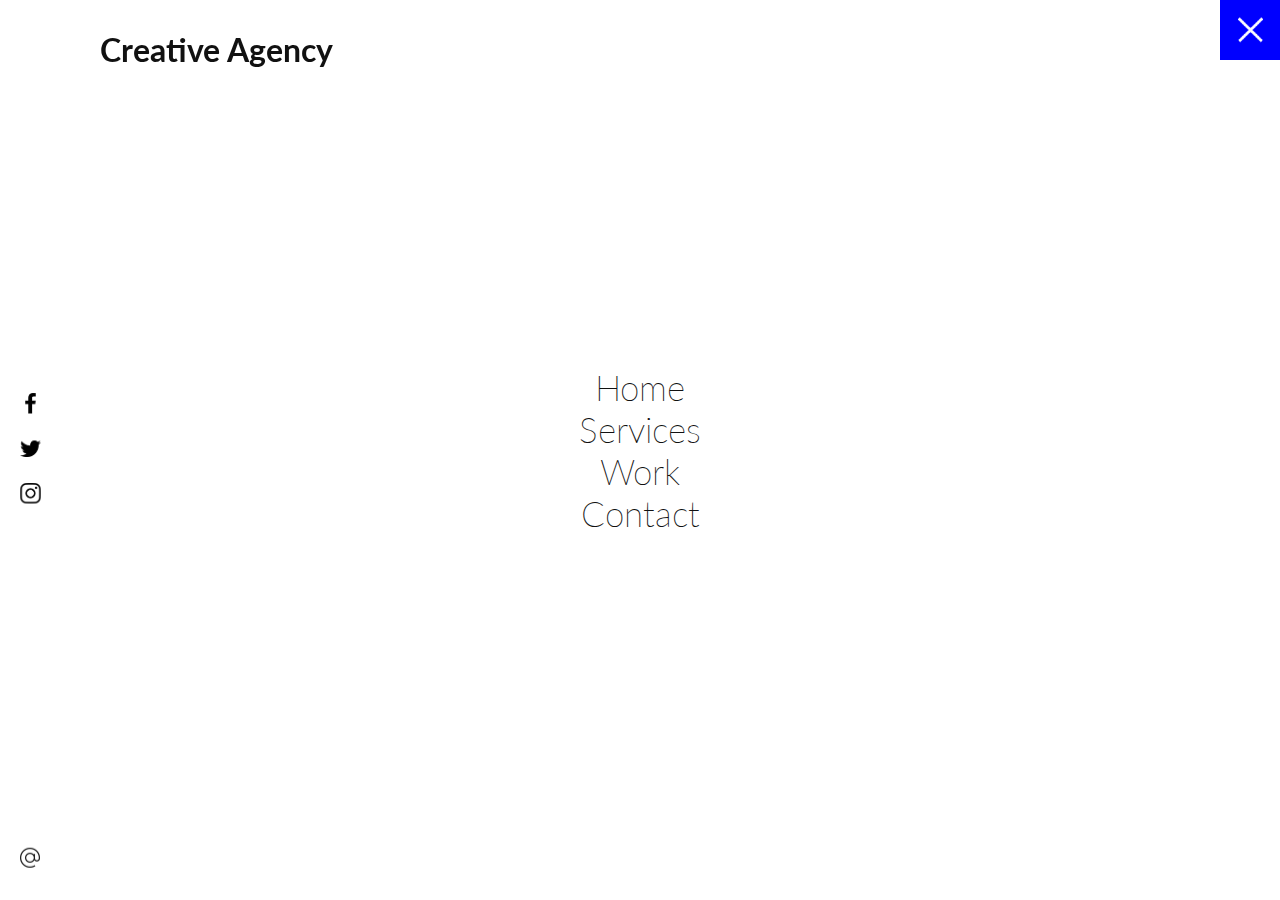
<file: index.html>
<!DOCTYPE html>
<html lang="en">
<head>
    <meta charset="UTF-8">
    <meta name="viewport" content="width=device-width, initial-scale=1.0">
    <meta http-equiv="X-UA-Compatible" content="ie=edge">
    <link rel="stylesheet" href="css/style.css">
    <title>Document</title>
</head>
<body>
    <header>
         <div class="logo">Creative Agency</div> 
         <div class="toggle active"></div> 
         <div class="navigation active">
             <ul>
                 <li><a href="index.html">Home</a></li>
                 <li><a href="services.html">Services</a></li>
                 <li><a href="work.html">Work</a></li>
                 <li><a href="contact.html">Contact</a></li>
             </ul>
             <div class="social-bar">
                 <ul>
                     <li>
                         <a href="http://facebook.com">
                            <img src="images/facebook.png"
                            target="_blank" alt="">
                        </a>
                     </li>
                     <li>
                        <a href="http://twitter.com">
                           <img src="images/twitter.png"
                           target="_blank" alt="">
                       </a>
                    </li>
                    <li>
                        <a href="http://instagram.com">
                           <img src="images/instagram.png" 
                           target="_blank" alt="">
                       </a>
                    </li>
                 </ul>
                  
                        <a href="mailto:youtube" class="email-icon">
                            <img src="images/email.png" alt="">
                        </a>  

             </div>
         </div>
    </header>
    <section class="home">
        <img src="images/home-img.jpg" class="home-img" alt="">
        <div class="home-content">
            <h1>We help to achieve <br> Your Goals </h1>
            <p>
                Lorem, ipsum dolor sit amet consectetur adipisicing elit. Corrupti atque iure animi nobis 
                accusantium quod architecto! A pariatur, hic quo itaque autem eveniet consequatur veritatis,
                 cumque obcaecati tenetur, 
                assumenda laboriosam? Ipsum reiciendis magnam accusantium ab quaerat? Error suscipit obcaecati mollitia?
            </p>
            <a href="contact.html" class="btn">Get Started</a>

        </div>
     </section>
    <script src="js/script.js"></script>
</body>
</html>
</file>
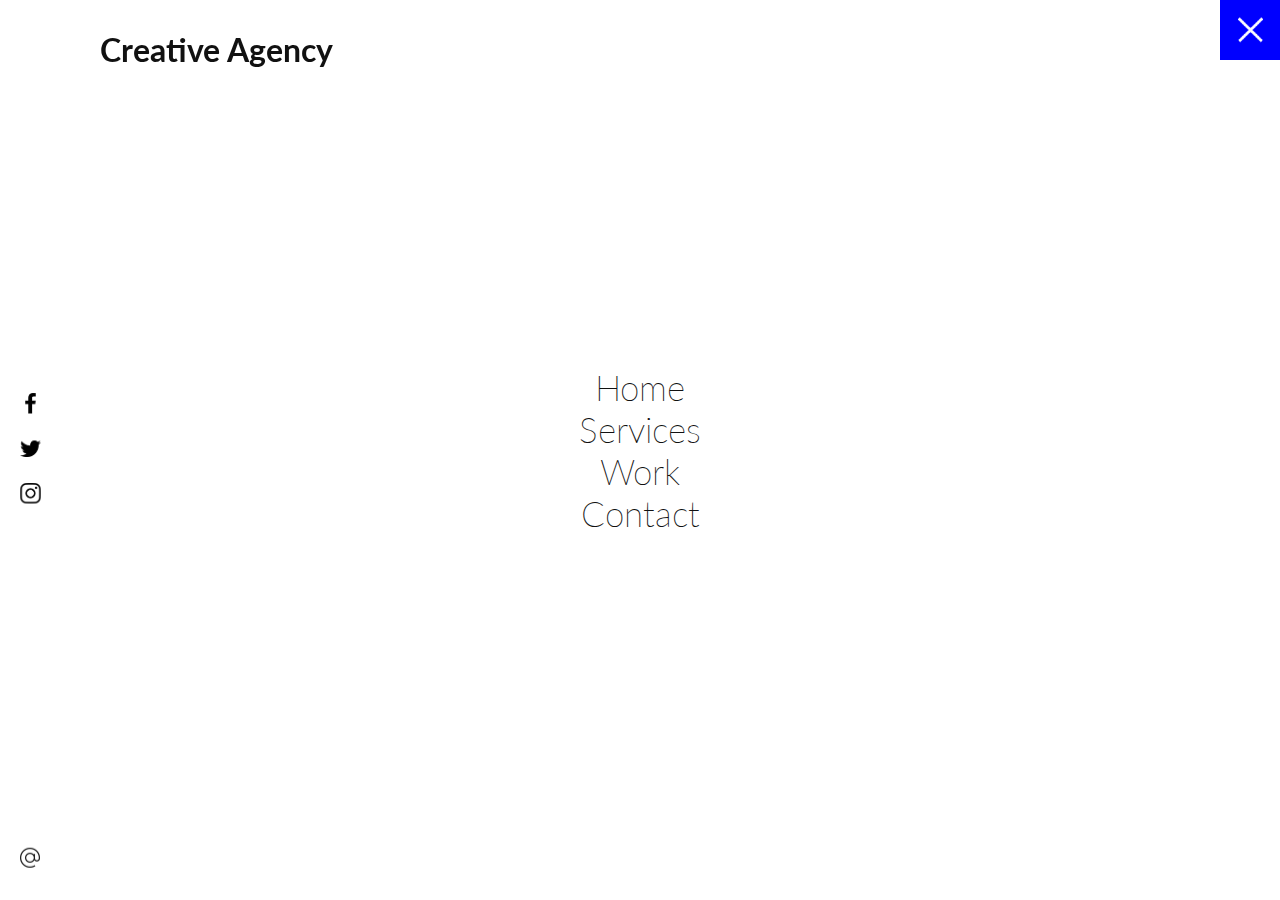
<file: contact.html>
<!DOCTYPE html>
<html lang="en">
<head>
    <meta charset="UTF-8">
    <meta name="viewport" content="width=device-width, initial-scale=1.0">
    <meta http-equiv="X-UA-Compatible" content="ie=edge">
    <link rel="stylesheet" href="css/style.css">
    <title>Document</title>
</head>
<body>
    <header>
         <div class="logo">Creative Agency</div> 
         <div class="toggle active"></div> 
         <div class="navigation active">
             <ul>
                 <li><a href="index.html">Home</a></li>
                 <li><a href="services.html">Services</a></li>
                 <li><a href="work.html">Work</a></li>
                 <li><a href="contact.html">Contact</a></li>
             </ul>
             <div class="social-bar">
                 <ul>
                     <li>
                         <a href="http://facebook.com">
                            <img src="images/facebook.png"
                            target="_blank" alt="">
                        </a>
                     </li>
                     <li>
                        <a href="http://twitter.com">
                           <img src="images/twitter.png"
                           target="_blank" alt="">
                       </a>
                    </li>
                    <li>
                        <a href="http://instagram.com">
                           <img src="images/instagram.png" 
                           target="_blank" alt="">
                       </a>
                    </li>
                 </ul>
                  
                        <a href="mailto:youtube" class="email-icon">
                            <img src="images/email.png" alt="">
                        </a>  

             </div>
         </div>
    </header>
    <section>
       <div class="tittle">
           <h1>Some of our finest work</h1>
           <p>
               Lorem ipsum dolor, sit amet consectetur adipisicing elit. Non quos, cumque odio dolore, et dolor voluptate molestias suscipit sunt
                fugit beatae quas ipsa, quibusdam repudiandae consequatur magni at nemo a?
           </p>
       </div>
       <div class="contact">
           <div class="contact-form">
               <form action="">
                   <div class="row">
                       <div class="input50">
                           <input type="text" placeholder="First Name">
                       </div>
                       <div class="input50">
                            <input type="text" placeholder="Last Name">
                        </div>

                    </div>
                    <div class="row">
                        <div class="input50">
                            <input type="text" placeholder="Email">
                        </div>
                        <div class="input50">
                             <input type="text" placeholder="Subject">
                         </div>
 
                    </div>
                    <div class="row">
                        <div class="input100">
                            <textarea placeholder="message"></textarea>
                        </div>

                    </div>
                    <div class="row">
                        <div class="input100">
                            <input type="submit" value="Send">
                        </div>

                    </div>
               </form>

           </div>
           <div class="contact-info">
               <div class="info-box">
                   <img src="images/address.png" class="contact-icon" alt="">
                   <div class="details">
                       <h4>Address</h4>
                       <p>
                           28 bakery close
                       </p>

                   </div>
               </div>
               <div class="info-box">
                <img src="images/email2.png" class="contact-icon" alt="">
                <div class="details">
                    <h4>Address</h4>
                    <a href="">onuigboemmanuel1234@yahoo.com</a>
                    <a href="">onuigbochuchu1234@gmail.com</a>

                </div>
            </div>
            <div class="info-box">
                <img src="images/call.png" class="contact-icon" alt="">
                <div class="details">
                    <h4>Phone</h4>
                    <p>
                        08165919064,08024239198 
                    </p>

                </div>
            </div>
               
           </div>

       </div>
      
       
     </section>
    <script src="js/script.js"></script>
</body>
</html>
</file>
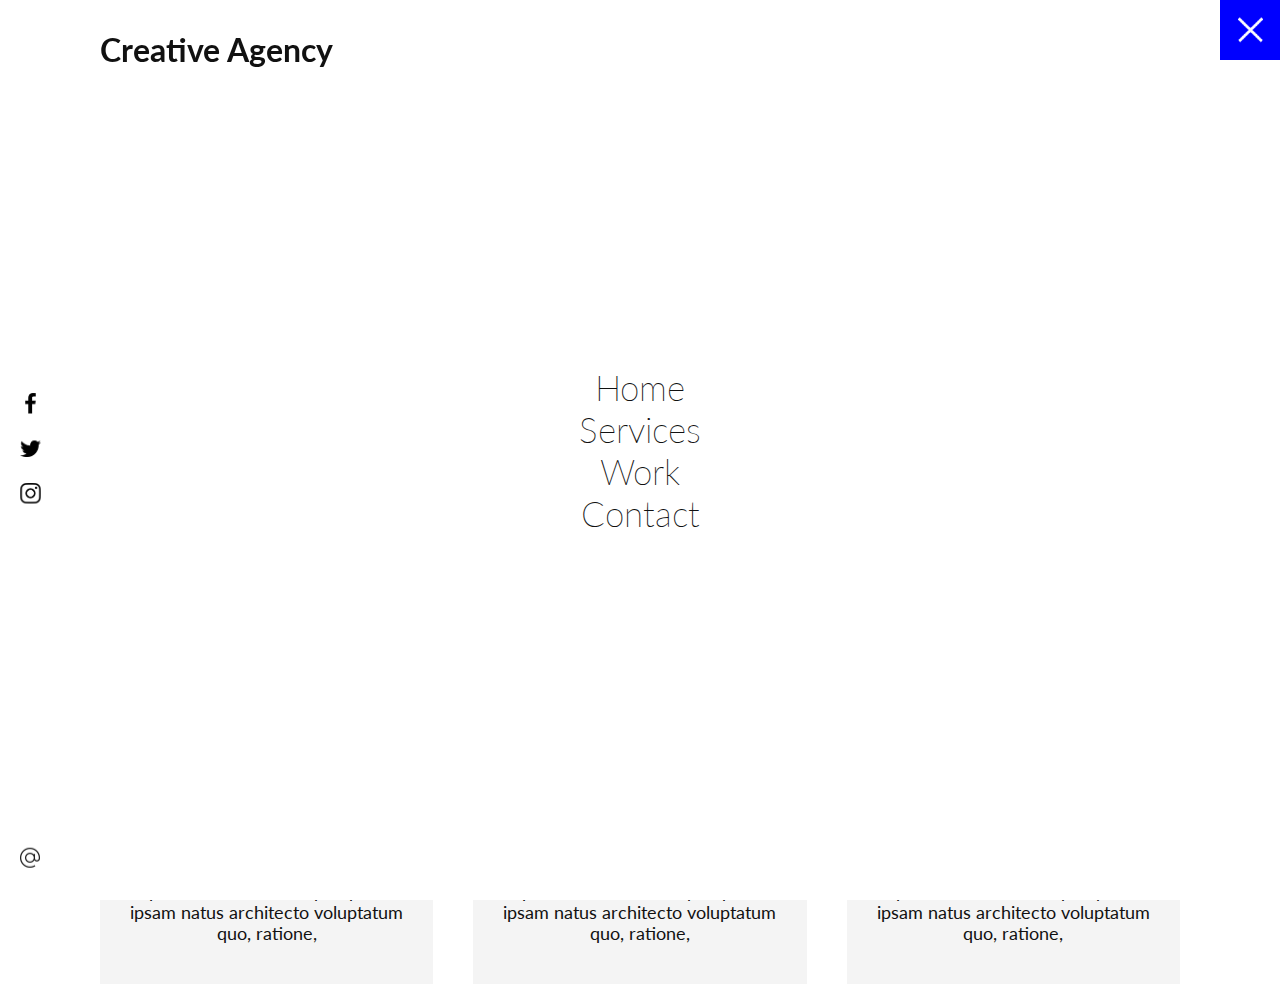
<file: services.html>
<!DOCTYPE html>
<html lang="en">
<head>
    <meta charset="UTF-8">
    <meta name="viewport" content="width=device-width, initial-scale=1.0">
    <meta http-equiv="X-UA-Compatible" content="ie=edge">
    <link rel="stylesheet" href="css/style.css">
    <title>Document</title>
</head>
<body>
    <header>
         <div class="logo">Creative Agency</div> 
         <div class="toggle active"></div> 
         <div class="navigation active">
             <ul>
                 <li><a href="index.html">Home</a></li>
                 <li><a href="services.html">Services</a></li>
                 <li><a href="work.html">Work</a></li>
                 <li><a href="contact.html">Contact</a></li>
             </ul>
             <div class="social-bar">
                 <ul>
                     <li>
                         <a href="http://facebook.com">
                            <img src="images/facebook.png"
                            target="_blank" alt="">
                        </a>
                     </li>
                     <li>
                        <a href="http://twitter.com">
                           <img src="images/twitter.png"
                           target="_blank" alt="">
                       </a>
                    </li>
                    <li>
                        <a href="http://instagram.com">
                           <img src="images/instagram.png" 
                           target="_blank" alt="">
                       </a>
                    </li>
                 </ul>
                  
                        <a href="mailto:youtube" class="email-icon">
                            <img src="images/email.png" alt="">
                        </a>  

             </div>
         </div>
    </header>
    <section>
       <div class="tittle">
           <h1>Services that we can help you with</h1>
           <p>
               Lorem ipsum dolor, sit amet consectetur adipisicing elit. Non quos, cumque odio dolore, et dolor voluptate molestias suscipit sunt
                fugit beatae quas ipsa, quibusdam repudiandae consequatur magni at nemo a?
           </p>
       </div>
       <div class="services">
           <div class="service">
               <div class="icon">
                   <img src="images/001.png" alt="">

               </div>
               <h2>Design</h2>
               <p>
                   Lorem ipsum dolor sit amet consectetur adipisicing elit. Tempore quaerat, commodi unde praesentium at cumque quasi ipsam natus architecto voluptatum quo, ratione, 
                   
               </p>
           </div>
           <div class="service">
            <div class="icon">
                <img src="images/002.png" alt="">

            </div>
            <h2>Development</h2>
            <p>
                Lorem ipsum dolor sit amet consectetur adipisicing elit. Tempore quaerat, commodi unde praesentium at cumque quasi ipsam natus architecto voluptatum quo, ratione, 
                
            </p>
        </div>
        <div class="service">
            <div class="icon">
                <img src="images/003.png" alt="">

            </div>
            <h2>SEO</h2>
            <p>
                Lorem ipsum dolor sit amet consectetur adipisicing elit. Tempore quaerat, commodi unde praesentium at cumque quasi ipsam natus architecto voluptatum quo, ratione, 
                
            </p>
        </div>
        <div class="service">
            <div class="icon">
                <img src="images/004.png" alt="">

            </div>
            <h2>Marketing</h2>
            <p>
                Lorem ipsum dolor sit amet consectetur adipisicing elit. Tempore quaerat, commodi unde praesentium at cumque quasi ipsam natus architecto voluptatum quo, ratione, 
                
            </p>
        </div>
        <div class="service">
            <div class="icon">
                <img src="images/005.png" alt="">

            </div>
            <h2>App</h2>
            <p>
                Lorem ipsum dolor sit amet consectetur adipisicing elit. Tempore quaerat, commodi unde praesentium at cumque quasi ipsam natus architecto voluptatum quo, ratione, 
                
            </p>
        </div>
      
        <div class="service">
            <div class="icon">
                <img src="images/006.png" alt="">

            </div>
            <h2>Error Fixing</h2>
            <p>
                Lorem ipsum dolor sit amet consectetur adipisicing elit. Tempore quaerat, commodi unde praesentium at cumque quasi ipsam natus architecto voluptatum quo, ratione, 
                
            </p>
        </div>
       </div>
     </section>
    <script src="js/script.js"></script>
</body>
</html>
</file>
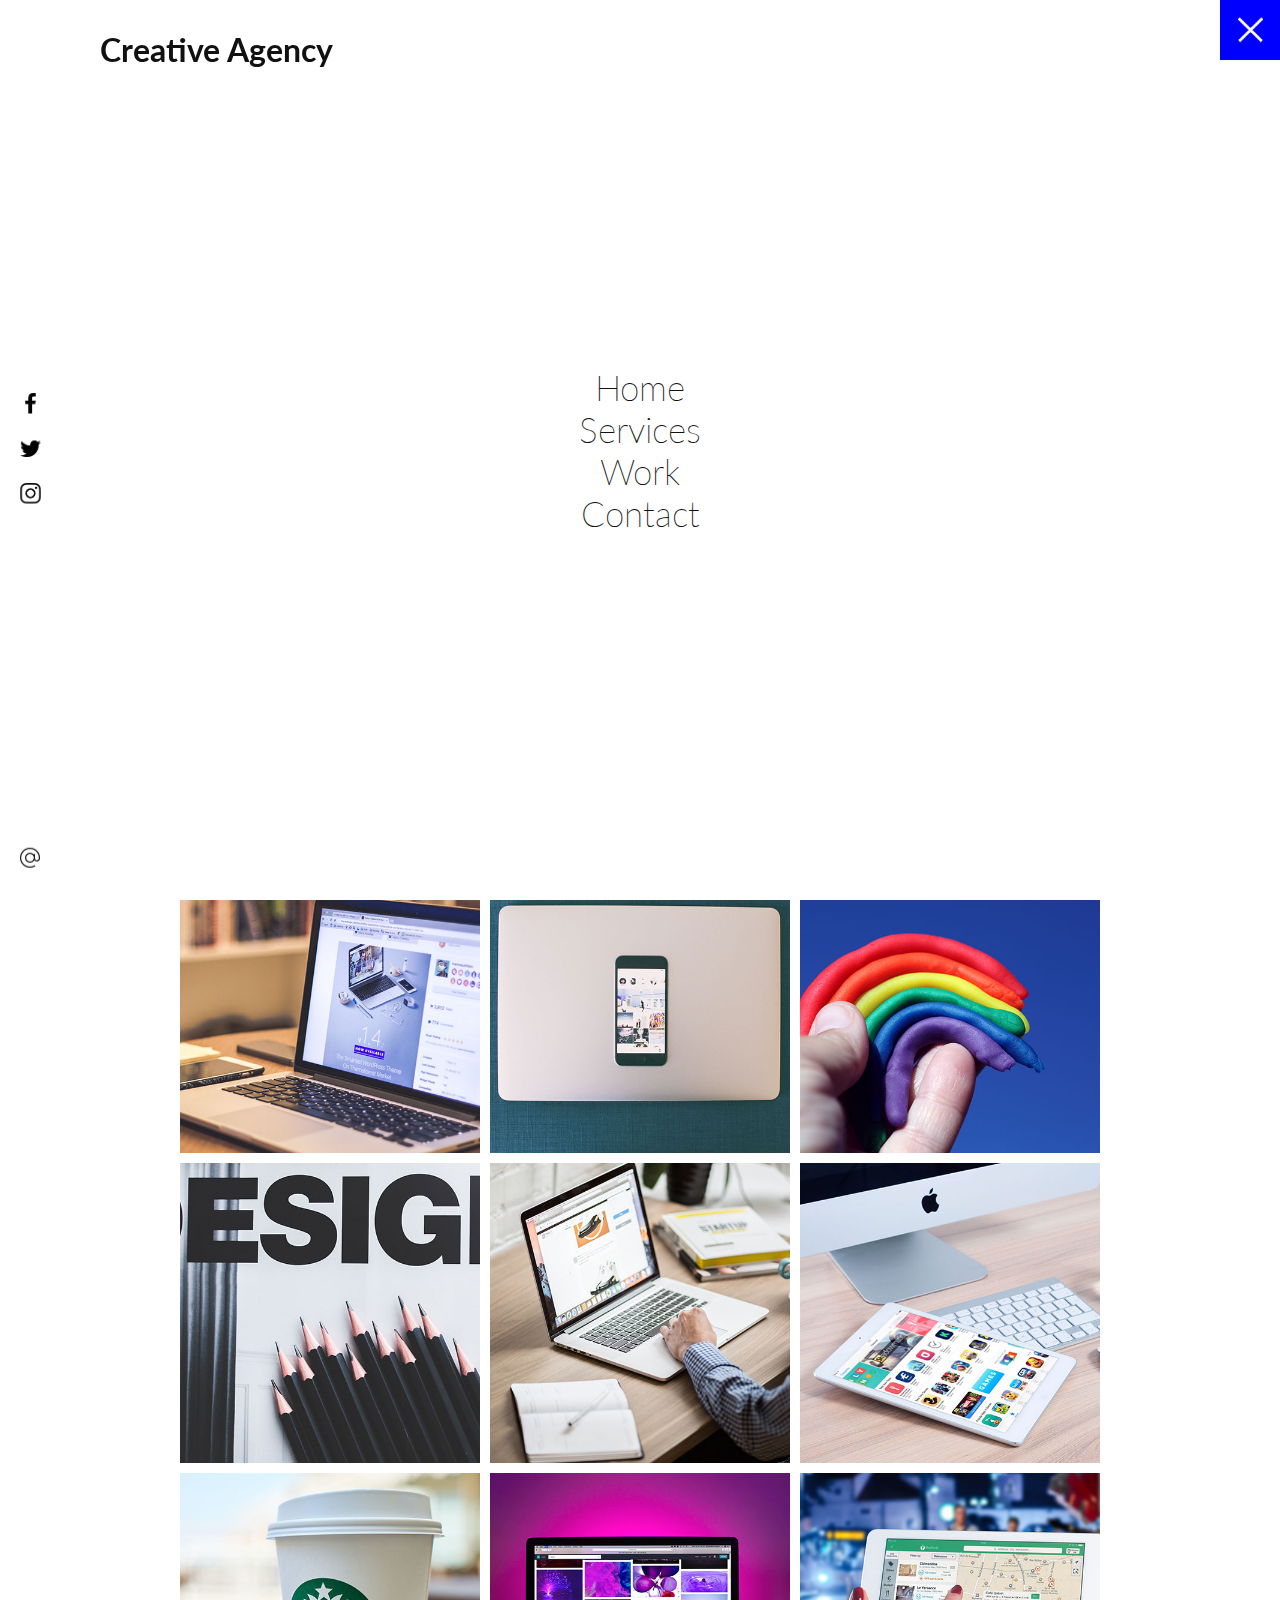
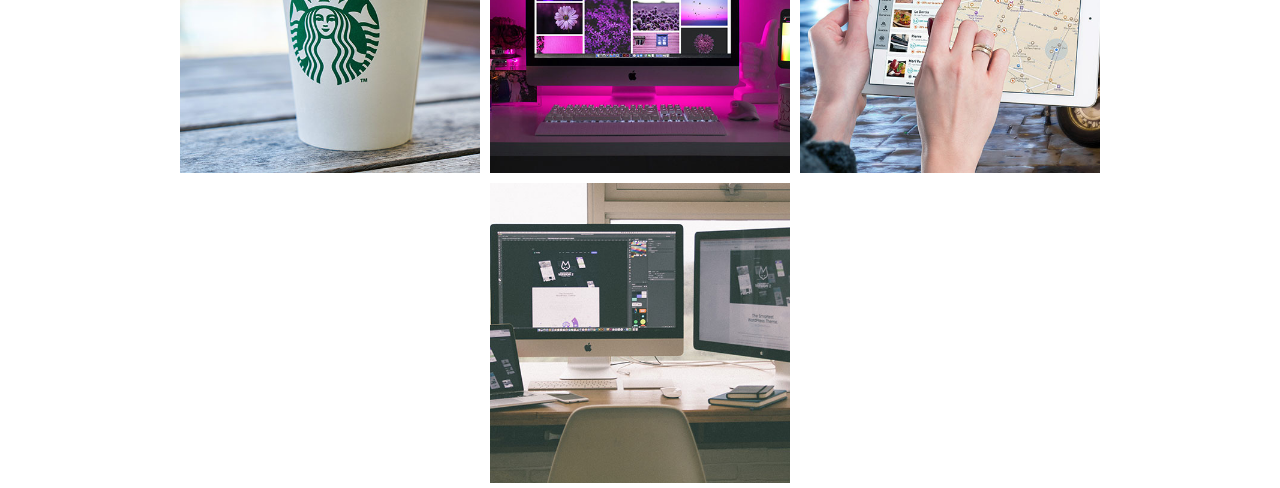
<file: work.html>
<!DOCTYPE html>
<html lang="en">
<head>
    <meta charset="UTF-8">
    <meta name="viewport" content="width=device-width, initial-scale=1.0">
    <meta http-equiv="X-UA-Compatible" content="ie=edge">
    <link rel="stylesheet" href="css/style.css">
    <title>Document</title>
</head>
<body>
    <header>
         <div class="logo">Creative Agency</div> 
         <div class="toggle active"></div> 
         <div class="navigation active">
             <ul>
                 <li><a href="index.html">Home</a></li>
                 <li><a href="services.html">Services</a></li>
                 <li><a href="work.html">Work</a></li>
                 <li><a href="contact.html">Contact</a></li>
             </ul>
             <div class="social-bar">
                 <ul>
                     <li>
                         <a href="http://facebook.com">
                            <img src="images/facebook.png"
                            target="_blank" alt="">
                        </a>
                     </li>
                     <li>
                        <a href="http://twitter.com">
                           <img src="images/twitter.png"
                           target="_blank" alt="">
                       </a>
                    </li>
                    <li>
                        <a href="http://instagram.com">
                           <img src="images/instagram.png" 
                           target="_blank" alt="">
                       </a>
                    </li>
                 </ul>
                  
                        <a href="mailto:youtube" class="email-icon">
                            <img src="images/email.png" alt="">
                        </a>  

             </div>
         </div>
    </header>
    <section>
       <div class="tittle">
           <h1>Some of our finest work</h1>
           <p>
               Lorem ipsum dolor, sit amet consectetur adipisicing elit. Non quos, cumque odio dolore, et dolor voluptate molestias suscipit sunt
                fugit beatae quas ipsa, quibusdam repudiandae consequatur magni at nemo a?
           </p>
       </div>
       <div class="portfolio">
           <div class="item">
               <img src="images/portfolio-item1.jpg" alt="">
               <div class="action">
                   <a href="#">Launch</a>

               </div>
           </div>
           <div class="item">
                <img src="images/portfolio-item2.jpg" alt="">
                <div class="action">
                    <a href="#">Launch</a>

                </div>
            </div> 
            <div class="item">
                <img src="images/portfolio-item3.jpg" alt="">
                <div class="action">
                    <a href="#">Launch</a>

                </div>
            </div> 
            <div class="item">
                <img src="images/portfolio-item4.jpg" alt="">
                <div class="action">
                    <a href="#">Launch</a>

                </div>
            </div> 
            <div class="item">
                <img src="images/portfolio-item5.jpg" alt="">
                <div class="action">
                    <a href="#">Launch</a>

                </div>
            </div> 
            <div class="item">
                <img src="images/portfolio-item6.jpg" alt="">
                <div class="action">
                    <a href="#">Launch</a>

                </div>
                </div> 
            <div class="item">
                <img src="images/portfolio-item7.jpg" alt="">
                <div class="action">
                    <a href="#">Launch</a>

                </div>
            </div> 
            <div class="item">
                <img src="images/portfolio-item8.jpg" alt="">
                <div class="action">
                    <a href="#">Launch</a>

                </div>
            </div> 
            <div class="item">
                <img src="images/portfolio-item9.jpg" alt="">
                <div class="action">
                    <a href="#">Launch</a>

                </div>
            </div> 
            <div class="item">
                <img src="images/portfolio-item10.jpg" alt="">
                <div class="action">
                    <a href="#">Launch</a>

                </div>
            </div> 
            <div class="item">
                <img src="images/portfolio-item11.jpg" alt="">
                <div class="action">
                    <a href="#">Launch</a>

                </div>
            </div> 
            <div class="item">
                <img src="images/portfolio-item12.jpg" alt="">
                <div class="action">
                    <a href="#">Launch</a>

                </div>
            </div> <div class="item">
                <img src="images/portfolio-item13.jpg" alt="">
                <div class="action">
                    <a href="#">Launch</a>

                </div>
            </div> 
            <div class="item">
                <img src="images/portfolio-item14.jpg" alt="">
                <div class="action">
                    <a href="#">Launch</a>

                </div>
            </div> 
            <div class="item">
                <img src="images/portfolio-item15.jpg" alt="">
                <div class="action">
                    <a href="#">Launch</a>

                </div>
            </div> 
            <div class="item">
                <img src="images/portfolio-item16.jpg" alt="">
                <div class="action">
                    <a href="#">Launch</a>

                </div>
            </div> 
            

       </div>
      
       
     </section>
    <script src="js/script.js"></script>
</body>
</html>
</file>
<file: css/style.css>
@import url('https://fonts.googleapis.com/css2?family=Lato:ital,wght@0,300;0,400;0,700;0,900;1,700&display=swap');

:root{
    --primary-color: blue;
}

*{
    box-sizing: border-box;
    padding: 0;
    margin: 0;
}

html,
body {
    font-family: 'Lato', sans-serif;
    color: #111111;
}
h1{
    font-size: 30px;
    font-weight: 500;
}

p{
    margin: 20px 0 10px;
    font-size: 1.1rem;
}
section{
    display: flex;
    flex-direction: column;
    height: 100vh;
    align-items: center;
    padding: 100px;
}
section.home{
    flex-direction: row;
    margin-top: 0px;
}
.btn{
    background: var(--primary-color);
    color: white;
    text-decoration: none;
    padding: 10px 30px;
    margin: 20px 0;
    display: inline-block;
    cursor: pointer;
}
.btn:hover{
    background-color: darkblue;
    transform: scale(.97);
}
.logo{
    position: absolute;
    top: 30px;
    left: 100px;
    font-size: 2rem;
    font-weight: 700;
    z-index: 20;
}
/* toggle */
.toggle{
    position: fixed;
    top: 0;
    right: 0;
    width: 60px;
    height: 60px;
    background: var(--primary-color) url(../images/menu.png);
    z-index: 20;
    background-size: 30px;
    background-repeat: no-repeat;
    background-position: center;
    cursor: pointer;
}

.toggle.active{
    background: var(--primary-color) url(../images/close.png);
    background-size: 25px;
    background-repeat: no-repeat;
    background-position: center;

}
.navigation{
    position: fixed;
    top: 0;
    left: 100%;
    width: 100%;
    height: 100%;
    background-color: white;
    z-index: 15;
    display: flex;
    justify-content: center;
    align-items: center;
}

.navigation.active{
    left: 0;
}

.navigation ul{
    position: relative;
}

.navigation ul li{
    position: relative;
    list-style: none;
    text-align: center;
}

.navigation ul li a{
    text-decoration: none;
    font-size: 2.2rem;
    color: #111111;
    font-weight: 200;
}
.navigation ul li a:hover{
    color: var(--primary-color);
}

.navigation .social-bar{
    position: absolute;
    top: 0;
    left: 0;
    width: 60px;
    height: 100%;
    display: flex;
    justify-content: center;
    align-items: center;
}

.navigation .social-bar a{
    display: inline-block;
    transform: scale(0.5);
}

.navigation .email-icon{
    position: absolute;
    bottom: 20px;
    transform: scale(0.5);
}

.home-content{
    z-index: 10;
    max-width: 600px;
    position: relative;
}

.home-img{
    position: absolute;
    bottom: 0;
    right: 0;
    height: 110%;
}

/* service pages */
.services{
    margin-top: 40px;
    display: grid;
    grid-template-columns: repeat(3, 1fr);
    gap: 40px;
    text-align: center;
}

.services .service{
    padding: 30px;
    background: #f4f4f4;
}

.services .service:hover{
   box-shadow: 0 10px 30px rgba(0, 0, 0, 0.1);

}
.services .service .icon img{
    max-width: 100px;
}


    /* work pages */
.portfolio{
    display: flex;
    flex-wrap: wrap;
    margin-top: 20px;
    justify-content: center;
}
.portfolio .item{
    position: relative;
    width: 300px;
    height: 300px;
    margin: 5px;
}

.portfolio .item img{
    width: 100%;
    height: 100%;
}

.portfolio .item .action{
    position: absolute;
    top: 0;
    left: 0;
    width: 100%;
    height: 100%;
    background: rgba(0, 0, 0, 0.6);
    display: flex;
    justify-content: center;
    align-items: center;
    opacity: 0;
    transition: 0.5s;
}
.portfolio .item:hover .action{
    opacity: 1;
}

.portfolio .item .action a{
    display: inline-block;
    color: white;
    text-decoration: none;
    border: 1px solid white;
    padding: 5px 15px;
}

/* contact */

.contact{
    position: relative;
    width: 100%;
    margin-top: 50px;
    display: flex;
    justify-content: space-between;
    align-items: flex-start;
}

.contact-form{
    position: relative;
    background: #f9f9f9;
    width: calc(100% - 400px);
    padding: 60px 40px 20px;
}

.contact-form .form{
    width: 100%;
}
.contact-form .row{
    width: 100%;
    display: flex;
}

.contact-form .input50{
    width: 50%;
    margin: 0 10px;
}

.contact-form .input100{
    width: 100%;
    margin: 0 10px;
}

.contact-form .row input,
.contact-form .row textarea{
    position: relative;
    border: 1px solid rgba(0, 0, 0, 0.3);
    color: black;
    background-color: transparent;
    width: 100%;
    padding: 10px;
    outline: none;
    font-size: 16px;
    margin: 10px 0;
    resize: none;

}

.contact-form .row textarea{
    height: 150px;
}

.contact-form .row input[type='submit']{
    background-color: blue;
    color: white;
    margin: 0;
    font-weight: 300;
    border: 0;
    cursor: pointer;
}

.contact-info{
    width: 350px;
    background-color: #f9f9f9;
    padding: 60px 40px 20px;
}

.contact-info .info-box{
    display: flex;
    align-items: flex-start;
    margin-bottom: 40px;
}

.contact-info .info-box .contact-icon{
    width: 20px;
    margin-right: 40px;
}

.contact-info .info-box .details h4{
    color: darkblue;
}

.contact-info .info-box .details p,
.contact-info .info-box .details a{
    color: black;
}

@media(max-width: 1068px){
    .home-img{
        display: none;
    }
    .logo{
        top: 10px;
        left: 40px;
        font-size: 1.5rem;
    }
    
    section {
        padding: 100px 40px;

    }

    .navigation ul li a{
        font-size: 2rem;
    }

    .services {
        grid-template-columns: repeat(2, 1fr);
        
    }

    .contact{
        flex-direction: column;
    }

    .contact-form{
        width: 100%;
        padding: 30px 30px 20px;
    }

    .contact-form .row{
        flex-direction: column;
    }

    .contact-form .input50,
    .contact-form .input100{
        width: 100%;
        margin: 0;
    }

    .contact-info{
        width: 100%;
        margin-top: 20px;
        padding: 30px 30px 20px;
    }
    
}

@media(max-width: 768px){
    .services {
        grid-template-columns: 1fr;
        
    }
    .services .service{
        box-shadow: 0 10px 30px rgba(0, 0, 0, 0.1);
     
     }

}
</file>
